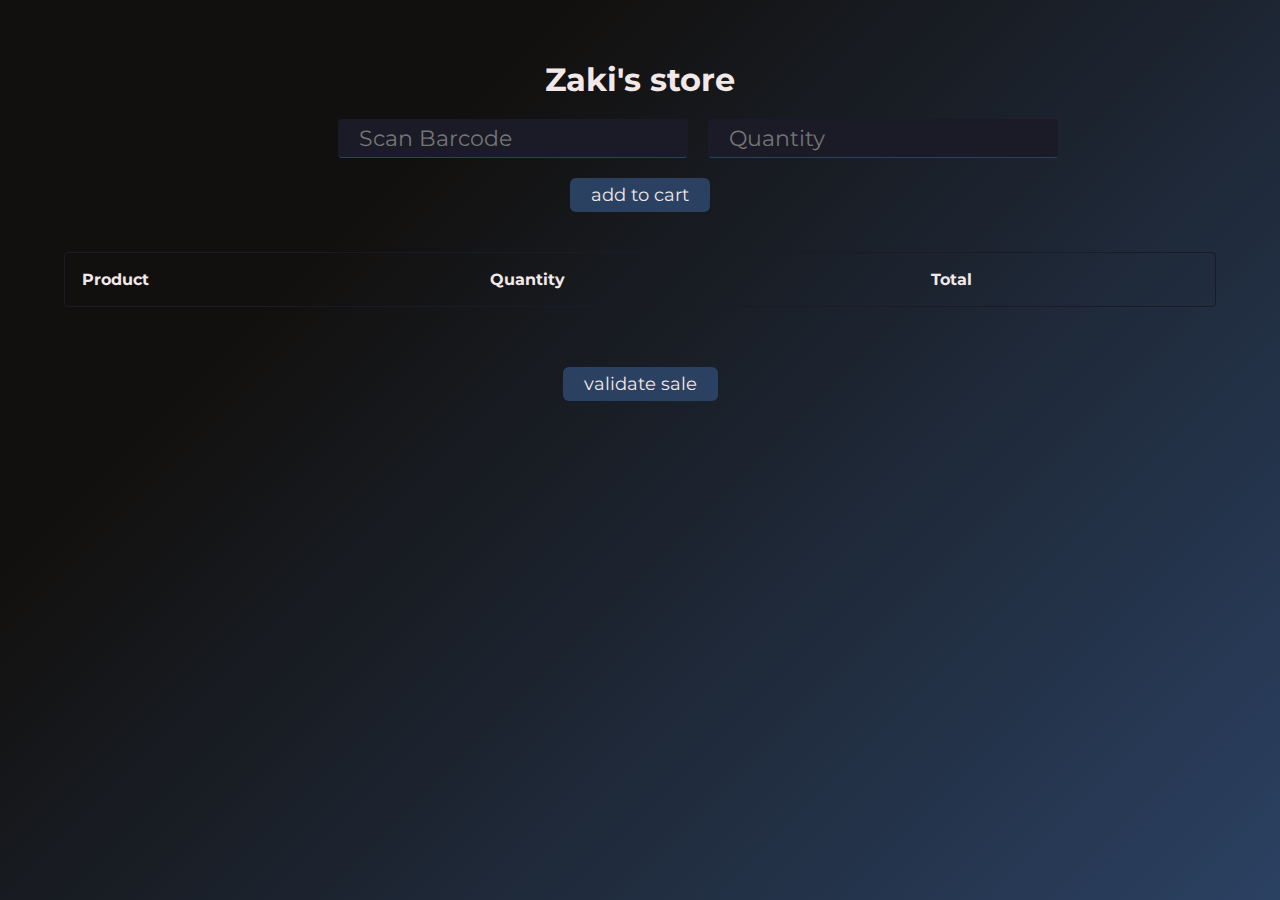
<file: index.html>
<!DOCTYPE html>
<html lang="en">
  <head>
    <meta charset="UTF-8" />
    <meta http-equiv="X-UA-Compatible" content="IE=edge" />
    <meta name="viewport" content="width=device-width, initial-scale=1.0" />
    <!-- linking the css file -->
    <link rel="stylesheet" href="./style/style.css" />
    <title>Zaki's Store</title>
  </head>
  <body>
    <!-- creating a div with 3 elements -->
    <div class="input-container">
      <h1>Zaki's store</h1>
      <!-- creating a div with 2 inputs -->
      <div class="inputs-con">
        <input type="text" id="barcode" placeholder="Scan Barcode" />

        <input type="text" id="quant" placeholder="Quantity" />
      </div>
      <button type="button" class="add-to" title="add to cart ">
        add to cart
      </button>
    </div>
    <!-- creating a div for the table and validation button -->
    <div class="table-container">
      <table>
        <tr>
          <th>Product</th>
          <th>Quantity</th>
          <th>Total</th>
        </tr>
      </table>
      <p class="no-ele"></p>
      <p class="total-res"></p>
      <a
        href="./pages/after-validation.html"
        title="validate sale"
        class="submit"
      >
        validate sale
      </a>
    </div>
    <!-- linking the javaScript Code -->
    <script src="./src/main.js"></script>
  </body>
</html>
</file>
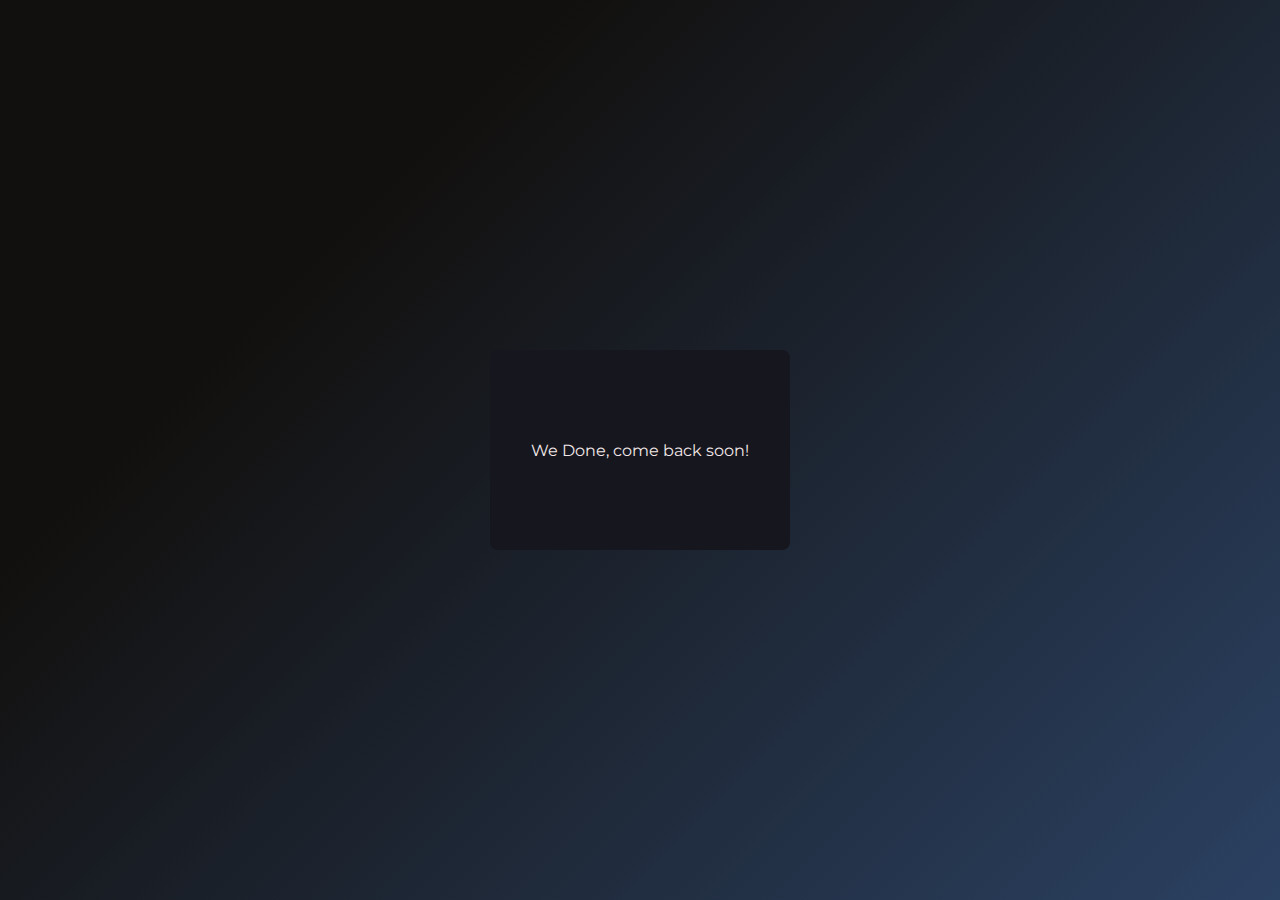
<file: pages/after-validation.html>
<!DOCTYPE html>
<html lang="en">
  <head>
    <meta charset="UTF-8" />
    <meta http-equiv="X-UA-Compatible" content="IE=edge" />
    <meta name="viewport" content="width=device-width, initial-scale=1.0" />
    <!-- linking the css file -->
    <link rel="stylesheet" href="../style/after-validation.css" />
    <title>we Done!!</title>
  </head>
  <body>
    <!-- creating a div with 1 element -->
    <div class="done-container">
      <p>We Done, come back soon!</p>
    </div>
  </body>
</html>
</file>
<file: style/style.css>
/* importing font */
@import url("https://fonts.googleapis.com/css2?family=Montserrat:wght@500;700&display=swap");
/* removing the default paddings and margins */
* {
  padding: 0;
  margin: 0;
  box-sizing: border-box;
  font-family: "Montserrat", sans-serif;
  color: #f2e8e8;
}
/* creating some color variables to make access easy and manipulating the font size */
:root {
  font-size: 62.5%;
  --main-color: #16161e;
  --secondary-color: #1a1b26;
  --native-color: #1874cd;
  --native2-color: #2b4162;
  --forground-color: #f2e8e8;
  --uni-color: black;
}
/* style for body */
body {
  font-size: 1.6rem;
  background-image: linear-gradient(315deg, #2b4162 0%, #12100e 74%);
  height: 100vh;
  width: 100vw;
  background-repeat: no-repeat;
  padding-top: 4rem;
  background-attachment: fixed;
  overflow-x: hidden;
  padding-bottom: 4rem;
}
/* grouping */
.input-container,
.inputs-con,
.table-container {
  display: flex;
  flex-direction: column;
  align-items: center;
}
.input-container {
  width: 90%;
  margin: 0 auto;
  padding-top: 2rem;
  gap: 2rem;
}
.input-container .inputs-con {
  width: 60%;
  max-width: 60.5rem;
  gap: 2rem;
}
.input-container .inputs-con input {
  background: var(--secondary-color) 20%;
  border: 1px solid transparent;
  border-bottom: 1px solid var(--native2-color);
  border-radius: 0.4rem;
  font-size: 2.2rem;
  padding: 0.5rem 2rem 0.5rem 2rem;
}
.input-container .inputs-con input:focus {
  outline: none;
  border: 1px solid var(--native2-color);
}
.table-container {
  margin-top: 4rem;
  width: 100%;
  gap: 2rem;
}
.table-container table,
.table-container table:visited {
  width: 90%;
  border: 1px solid var(--secondary-color);
  border-radius: 0.4rem;
}
/* styling the table rows */
.table-container table tr:nth-child(even),
.table-container table:visited tr:nth-child(even) {
  background-color: var(--secondary-color);
}
.table-container table th,
.table-container table td,
.table-container table:visited th,
.table-container table:visited td {
  padding: 1.5rem;
  text-align: left;
  border-radius: 0.6rem;
}
/* buttons styling */
button,
a,
a:visited {
  font-size: 1.8rem;
  padding: 0.5rem 2rem 0.5rem 2rem;
  background-color: var(--native2-color);
  border: 1px solid transparent;
  border-radius: 0.6rem;
  cursor: pointer;
  text-decoration: none;
}
button:hover,
a:hover,
a:visited:hover {
  background: var(--native-color);
}
a {
  margin-bottom: 4rem;
}
/* making media queeries for small screens */
@media screen and (min-width: 700px) {
  .inputs-con {
    flex-direction: row;
    align-items: flex-start;
  }
}
</file>
<file: style/after-validation.css>
/* importing fonts */
@import url("https://fonts.googleapis.com/css2?family=Montserrat:wght@500;700&display=swap");
/* removing the default paddings and margins */
* {
  padding: 0;
  margin: 0;
  box-sizing: border-box;
  font-family: "Montserrat", sans-serif;
  color: #f2e8e8;
}
/* creating some color variables to make access easy and manipulating the font size */
:root {
  font-size: 62.5%;
  --main-color: #16161e;
  --forground-color: #f2e8e8;
}
/* style for body */
body {
  font-size: 1.6rem;
  background-image: linear-gradient(315deg, #2b4162 0%, #12100e 74%);
  height: 100vh;
  width: 100vw;
  background-repeat: no-repeat;
  background-attachment: fixed;
  overflow-x: hidden;
  display: flex;
}
/* style for the container */
.done-container {
  height: 20rem;
  width: 30rem;
  background-color: var(--main-color);
  margin: auto;
  border-radius: 0.8rem;
  display: flex;
  justify-content: center;
  align-items: center;
}
</file>
